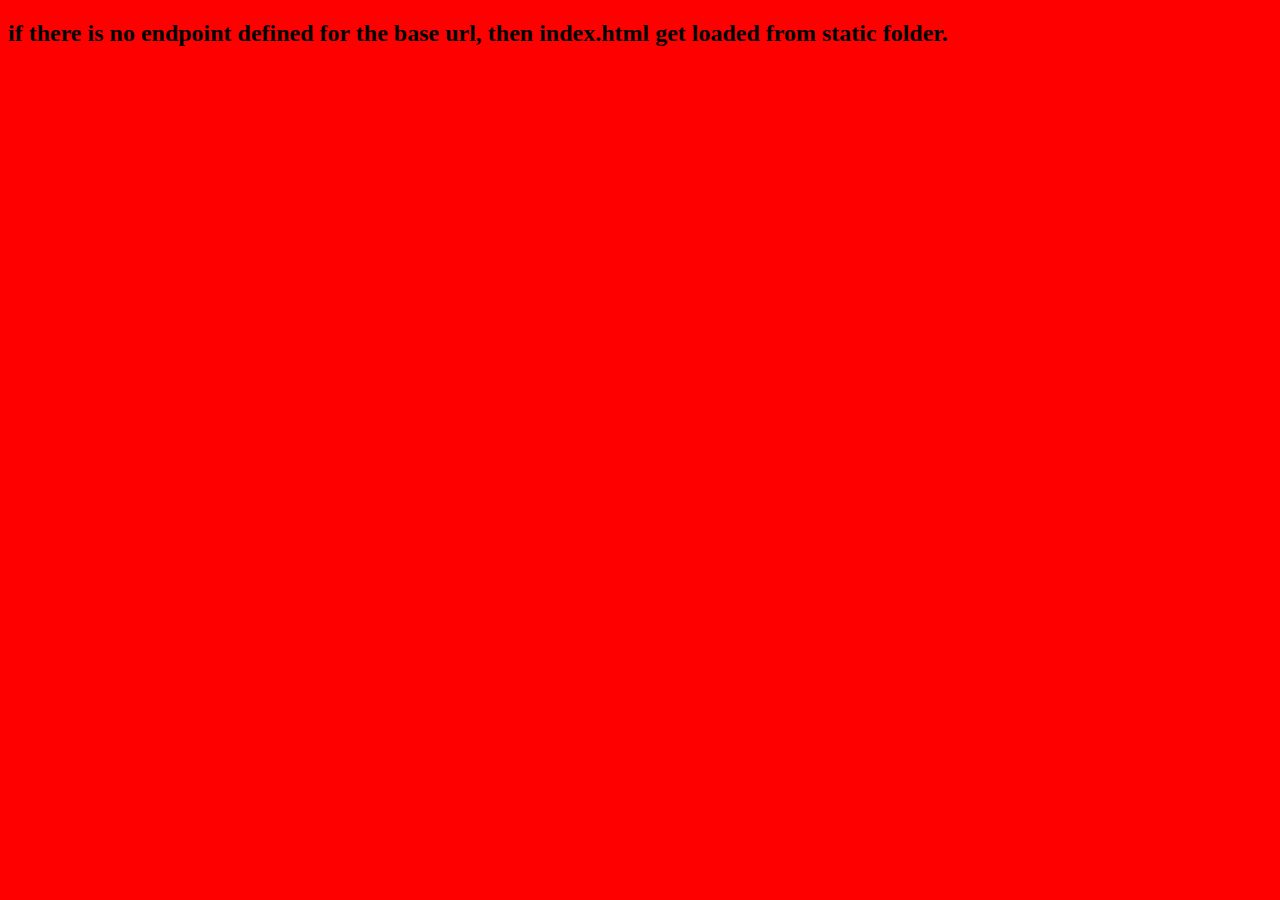
<file: src/main/resources/static/index.html>
<!DOCTYPE html>
<html lang="en">
<head>
    <meta charset="UTF-8">
    <title>Title</title>
</head>
<body bgcolor="red">
<h2>if there is no endpoint defined for the base url, then index.html get loaded from static folder.
</h2>
</body>
</html>
</file>
